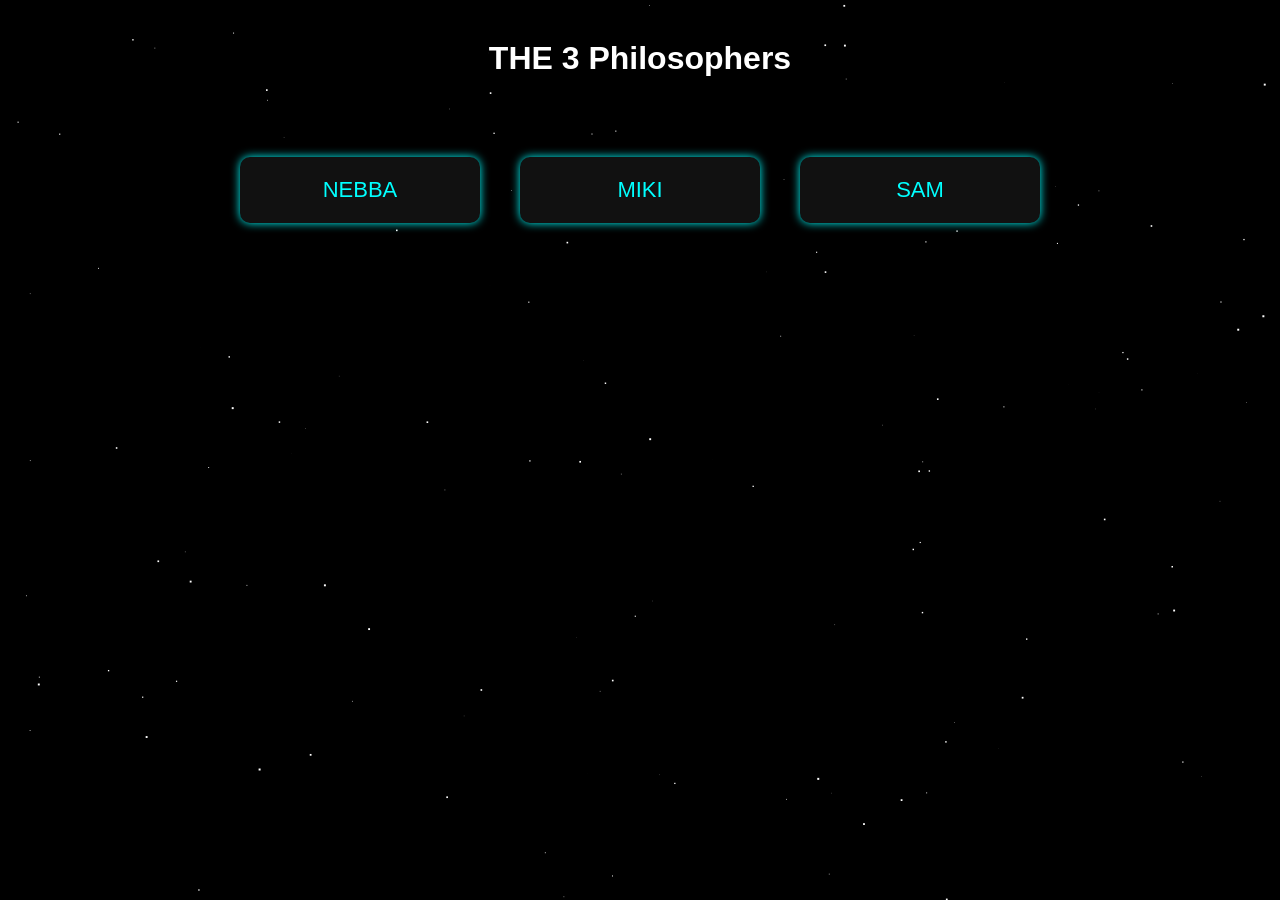
<file: home.html>
<!DOCTYPE html>
<html>
<head>
<title>THE 3 Philosophers</title>
<link rel="stylesheet" href="style.css">
</head>

<body>

<canvas id="stars"></canvas>

<h1 class="title">THE 3 Philosophers</h1>

<div class="container">

<a href="nebba.html" class="nameCard">NEBBA</a>
<a href="miki.html" class="nameCard">MIKI</a>
<a href="sam.html" class="nameCard">SAM</a>

</div>

<script src="script.js"></script>

</body>
</html>
</file>
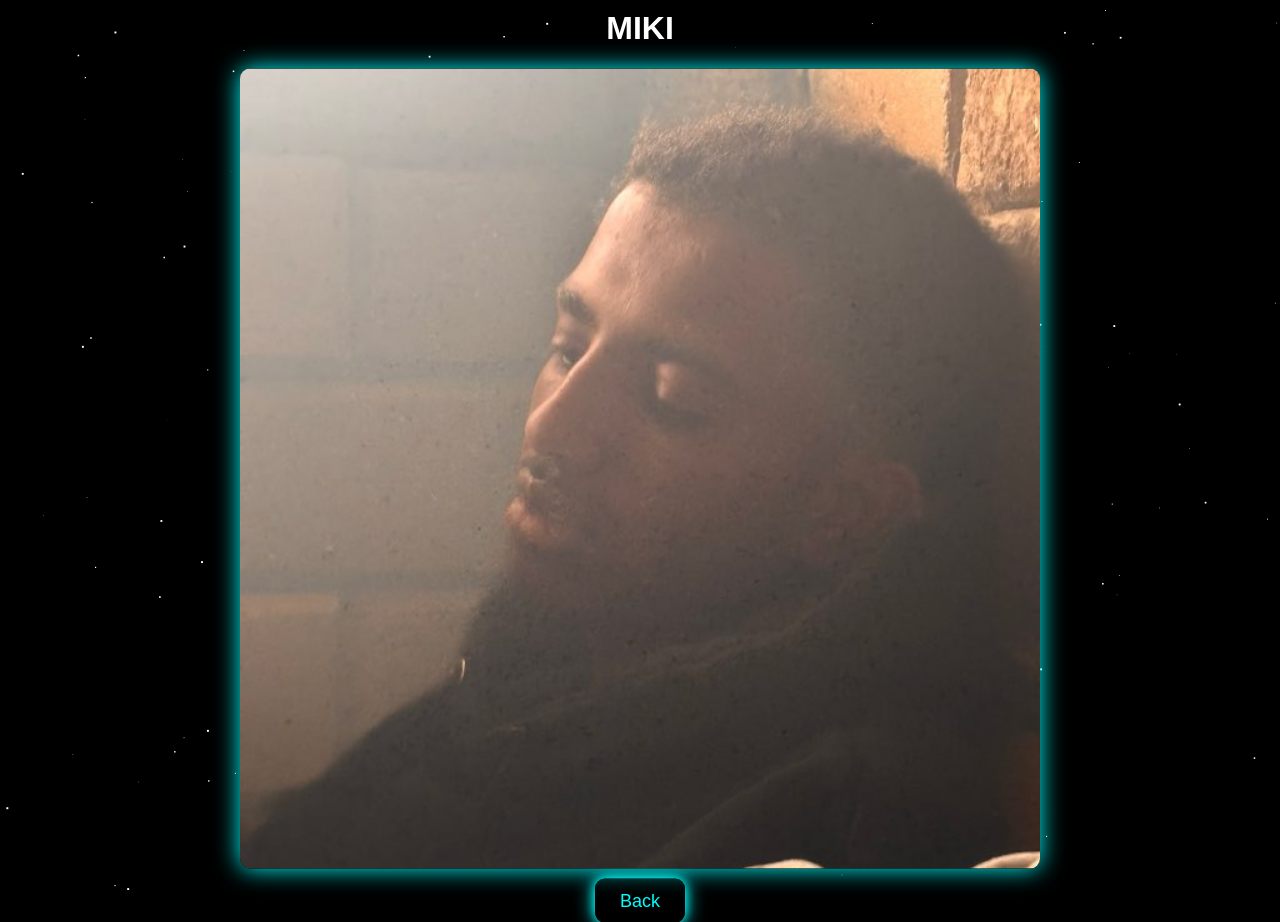
<file: miki.html>
<!DOCTYPE html>
<html>
<head>
<title>MIKI</title>
<link rel="stylesheet" href="style.css">
</head>

<body>

<canvas id="stars"></canvas>

<div class="center">

<h1>MIKI</h1>

<img class="photo show" src="photos/miki.jpg">

<br><br>

<a href="home.html" class="neon">Back</a>

</div>

<script src="script.js"></script>

</body>
</html>
</file>
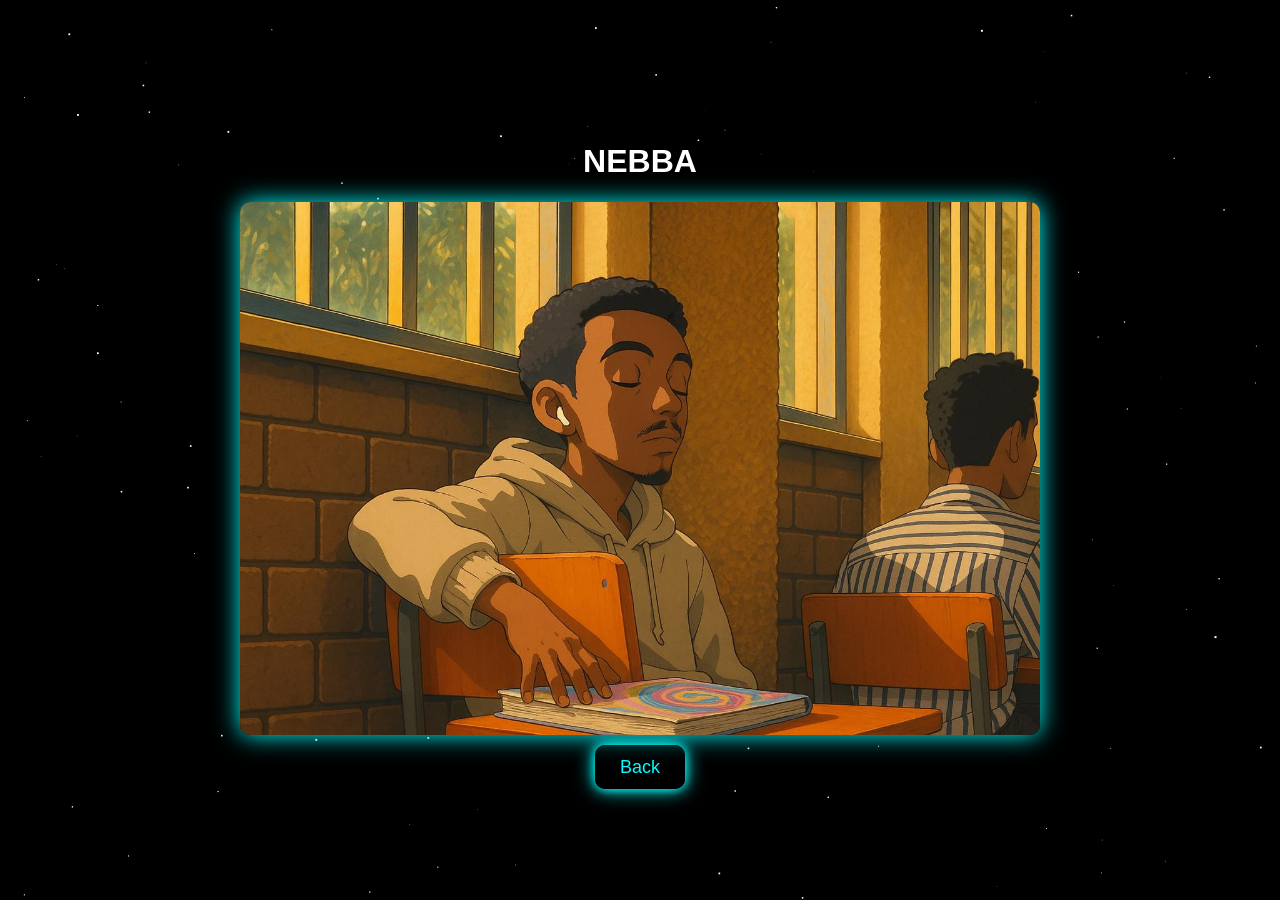
<file: nebba.html>
<!DOCTYPE html>
<html>
<head>
<title>NEBBA</title>
<link rel="stylesheet" href="style.css">
</head>

<body>

<canvas id="stars"></canvas>

<div class="center">

<h1>NEBBA</h1>

<img class="photo show" src="photos/nebba.jpg">

<br><br>

<a href="home.html" class="neon">Back</a>

</div>

<script src="script.js"></script>

</body>
</html>
</file>
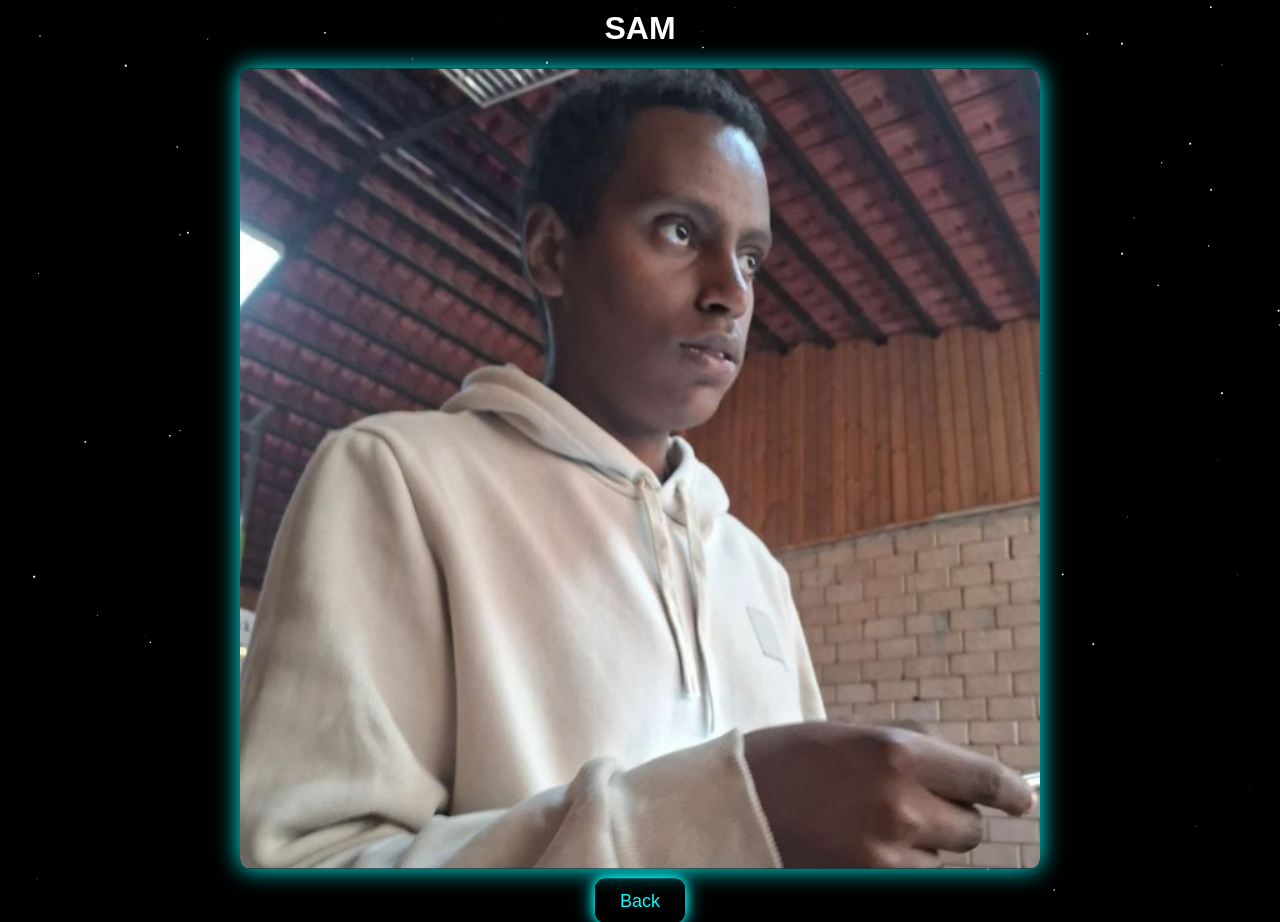
<file: sam.html>
<!DOCTYPE html>
<html>
<head>
<title>SAM</title>
<link rel="stylesheet" href="style.css">
</head>

<body>

<canvas id="stars"></canvas>

<div class="center">

<h1>SAM</h1>

<img class="photo show" src="photos/sam.jpg">

<br><br>

<a href="home.html" class="neon">Back</a>

</div>

<script src="script.js"></script>

</body>
</html>
</file>
<file: style.css>
body{
margin:0;
background:black;
color:white;
font-family:Arial;
transition:opacity 0.5s;
}

/* stars */

#stars{
position:fixed;
top:0;
left:0;
width:100%;
height:100%;
z-index:-1;
}

/* center content */

.center{
position:absolute;
top:50%;
left:50%;
transform:translate(-50%,-50%);
text-align:center;
}

/* typing */

#typing{
font-size:32px;
margin-bottom:30px;
}

/* neon button */

.neon{
padding:12px 25px;
font-size:18px;
border:none;
border-radius:10px;
background:black;
color:cyan;
box-shadow:0 0 10px cyan,0 0 20px cyan;
cursor:pointer;
text-decoration:none;
}

.neon:hover{
transform:scale(1.1);
}

/* title */

.title{
text-align:center;
margin-top:40px;
}

/* name cards */

.container{
display:flex;
justify-content:center;
gap:40px;
margin-top:80px;
flex-wrap:wrap;
}

.nameCard{
background:#111;
padding:20px;
width:200px;
text-align:center;
font-size:22px;
border-radius:10px;
color:cyan;
text-decoration:none;
box-shadow:0 0 10px cyan;
transition:0.3s;
}

.nameCard:hover{
transform:scale(1.1);
box-shadow:0 0 25px cyan;
}

/* photo */

.photo{
width:800px;
border-radius:10px;
opacity:0;
transform:scale(0.8);
transition:all 0.5s ease;
}

.photo.show{
opacity:1;
transform:scale(1);
box-shadow:0 0 25px cyan;
}

/* mobile */

@media (max-width:600px){

.container{
flex-direction:column;
align-items:center;
}

.photo{
width:80%;
}

}
</file>
